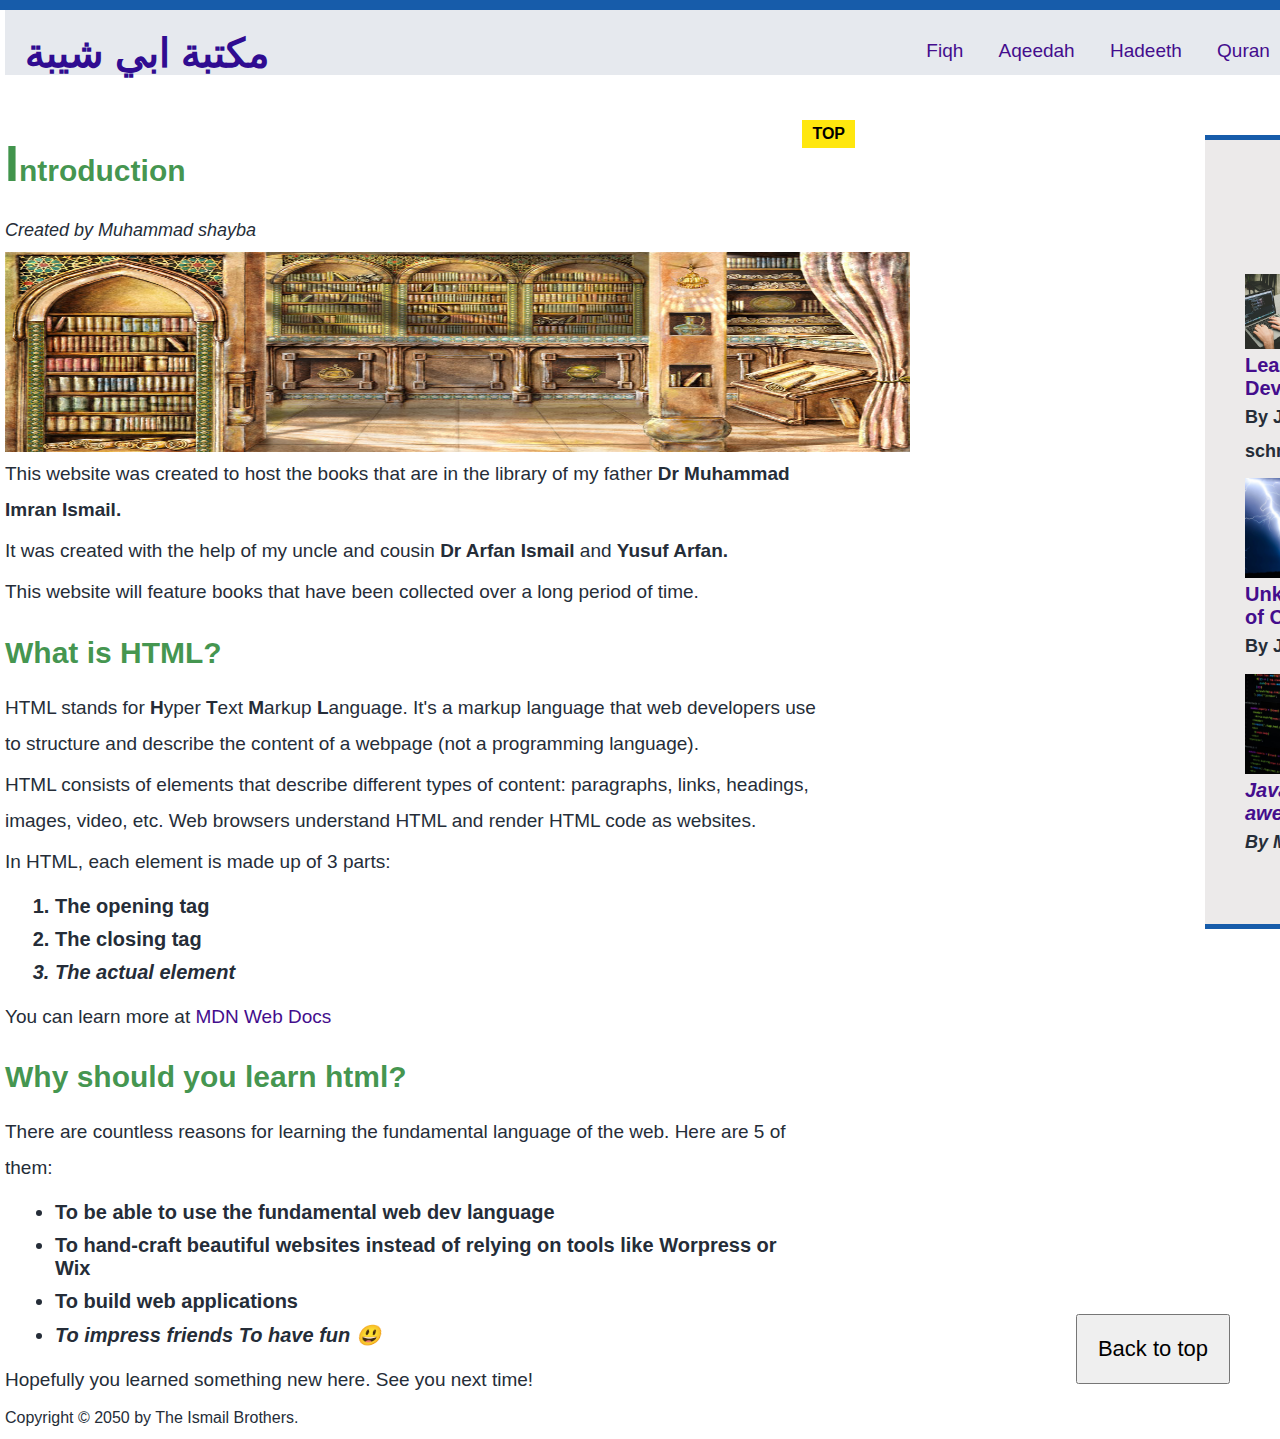
<file: index.html>
<!DOCTYPE html>
<html lang="en">
  <head>
    <meta charset="UTF-8" />
    <link href="style.css" rel="stylesheet" />

    <title>Maktabah Abi Shayba</title>
  </head>

  <body>
    <!--
    <h1>The Basic Language of the Web: HTML</h1>
    <h2>The Basic Language of the Web: HTML</h2>
    <h3>The Basic Language of the Web: HTML</h3>
    <h4>The Basic Language of the Web: HTML</h4>
    <h5>The Basic Language of the Web: HTML</h5>
    <h6>The Basic Language of the Web: HTML</h6>
    -->
    <div class="container">
      <header class="main-header clearfix">
        <h1> مكتبة ابي شيبة
        </h1>
          <nav>
          <a href="Fiqh.html" target="blank">Fiqh</a>
          <a href="#">Aqeedah</a>
          <a href="Hadeeth.html">Hadeeth</a>
          <a href="#">Quran</a>
          <a href="#">Poetry</a>
          <a href="#">Tareekh</a>
        </nav>
    <!-- <div class="clear"></div> -->
  
      </header>

      <article>

        <h2>Introduction
          </h2>

        <p id="author">Created by Muhammad shayba

        </p>
        <img
          src="img/house-wisdom-.jpg"
          alt="HTML code on a screen"
          width="905"
          height="200"
        />

        <p>
          This website was created to host the books that are in the library of
          my father <strong>Dr Muhammad Imran Ismail.</strong>
        </p>
        <p>
          It was created with the help of my uncle and cousin
          <strong>Dr Arfan Ismail</strong> and <strong>Yusuf Arfan.</strong>
        </p>

        <p>
          This website will feature books that have been collected over a long
          period of time.
        </p>

        <h3>What is HTML?</h3>

        <p>
          HTML stands for <strong>H</strong>yper <strong>T</strong>ext
          <strong>M</strong>arkup <strong>L</strong>anguage. It's a markup
          language that web developers use to structure and describe the content
          of a webpage (not a programming language).
        </p>

        <p>
          HTML consists of elements that describe different types of content:
          paragraphs, links, headings, images, video, etc. Web browsers
          understand HTML and render HTML code as websites.
        </p>

        <p>In HTML, each element is made up of 3 parts:</p>

        <ol>
          <li class="first-li">The opening tag</li>
          <li>The closing tag</li>
          <li>The actual element</li>
        </ol>
        <p>
          You can learn more at
          <a
            href="https://developer.mozilla.org/en-US/docs/Web/HTML"
            target="_blank"
            >MDN Web Docs</a
          >
        </p>

        <h3>Why should you learn html?</h3>

        <p>
          There are countless reasons for learning the fundamental language of
          the web. Here are 5 of them:
        </p>

        <ul>
          <li class="first-li">
            To be able to use the fundamental web dev language
          </li>
          <li>
            To hand-craft beautiful websites instead of relying on tools like
            Worpress or Wix
          </li>
          <li>To build web applications</li>
          <li>To impress friends To have fun 😃</li>
        </ul>

        <p>Hopefully you learned something new here. See you next time!</p>
      </article>

      <aside>
        <h4>Related articles.</h4>

        <ul class="related">
          <li>
            <img
              src="img/related-1.jpg"
              alt="How to Learn Web Development"
              width="75"
              height="75"
            />
            <a href="#">How to Learn Web Development</a>

            <p class="related-author">By John schmedtmann</p>
          </li>

          <li>
            <img
              src="img/related-2.jpg"
              alt="The Unknown powers of CSS"
              height="100"
              width="100"
            />
            <a href="#">The Unknown powers of CSS</a>

            <p class="related-author">By Jim Dillon</p>
          </li>

          <li>
            <img
              src="img/related-3.jpg"
              alt="Why JAvaScript is awesome"
              height="100"
              width="100"
            />
            <a href="#">Why JavaScript is awesome</a>

            <p class="related-author">By Matilda</p>
          </li>
        </ul>
      </aside>

      <footer>
        <p id="copyright">Copyright &copy; 2050 by The Ismail Brothers.</p>
      </footer>
    </div>
    <button>Back to top</button>
  </body>
</html>
</file>
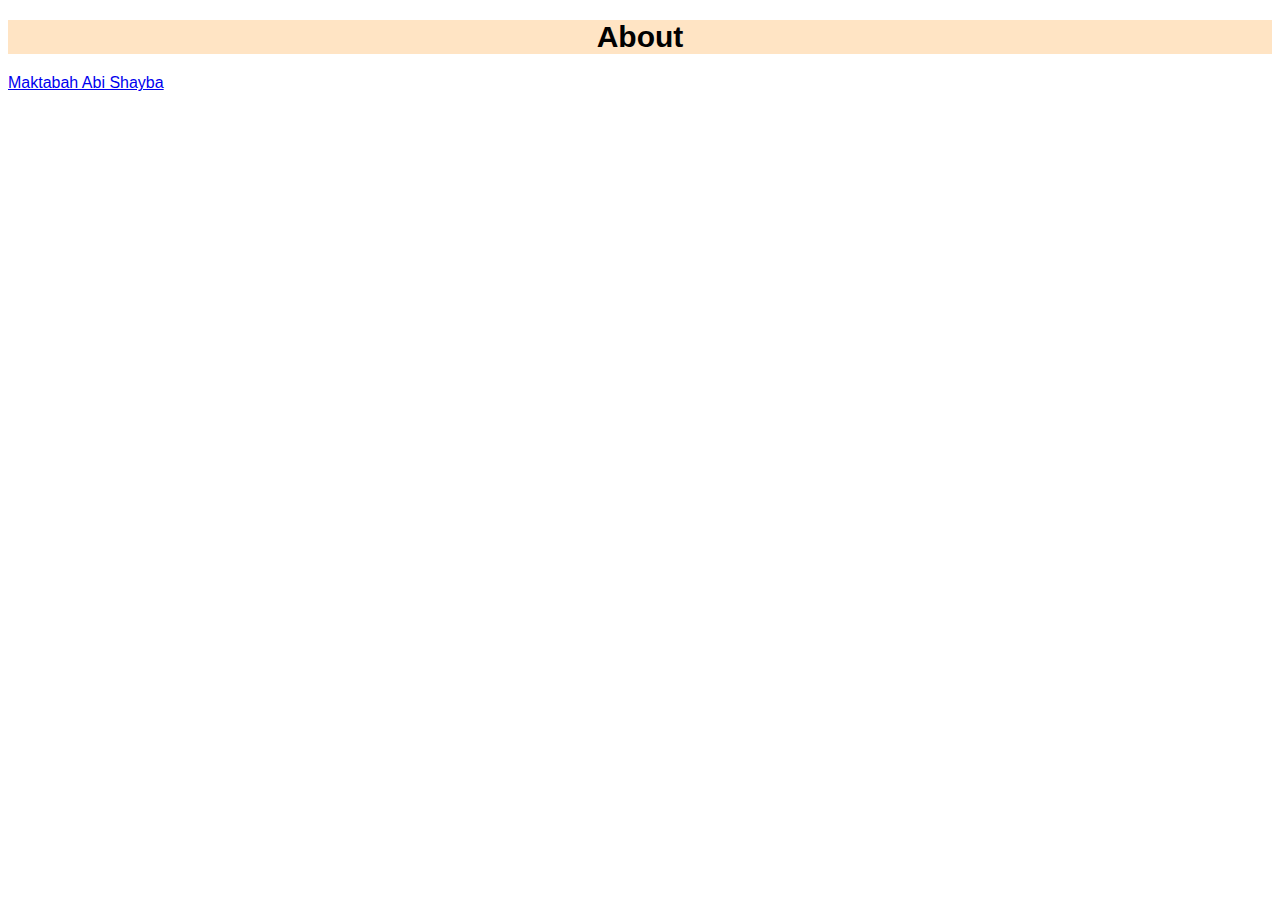
<file: About.html>
<!DOCTYPE html>
<html>
  <head>
    <link href="About.css" rel="stylesheet" />
    <title>Fiqh</title>
  </head>
  <body>
    <h1>About</h1>
    <a href="index.html">Maktabah Abi Shayba</a>
  </body>
</html>
</file>
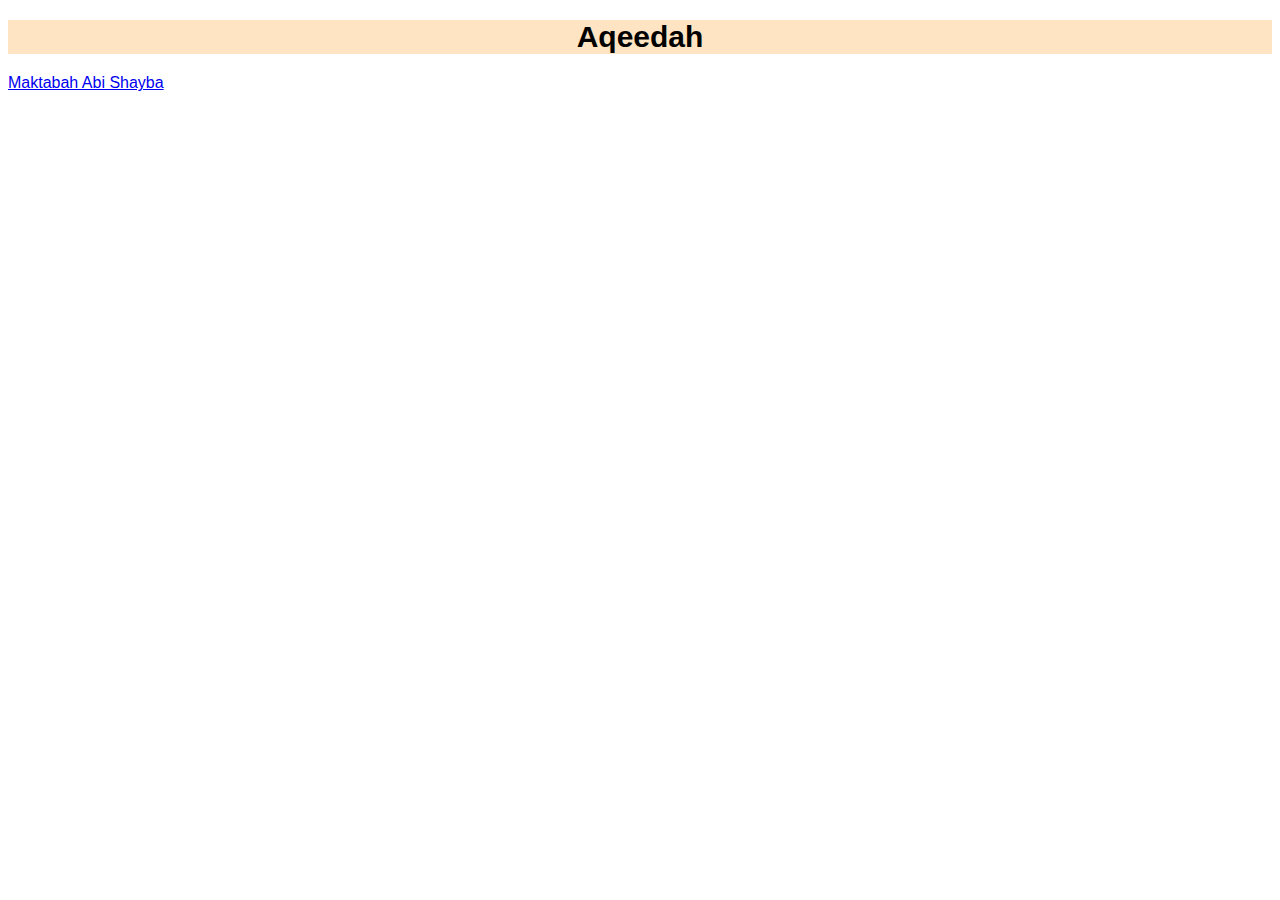
<file: Aqeedah.html>
<!DOCTYPE html>
<html>
  <head>
    <link href="aqeedah.css" rel="stylesheet" />
    <title>Aqeedah</title>
  </head>
  <body>
    <h1>Aqeedah</h1>
    <a href="index.html">Maktabah Abi Shayba</a>
  </body>
</html>
</file>
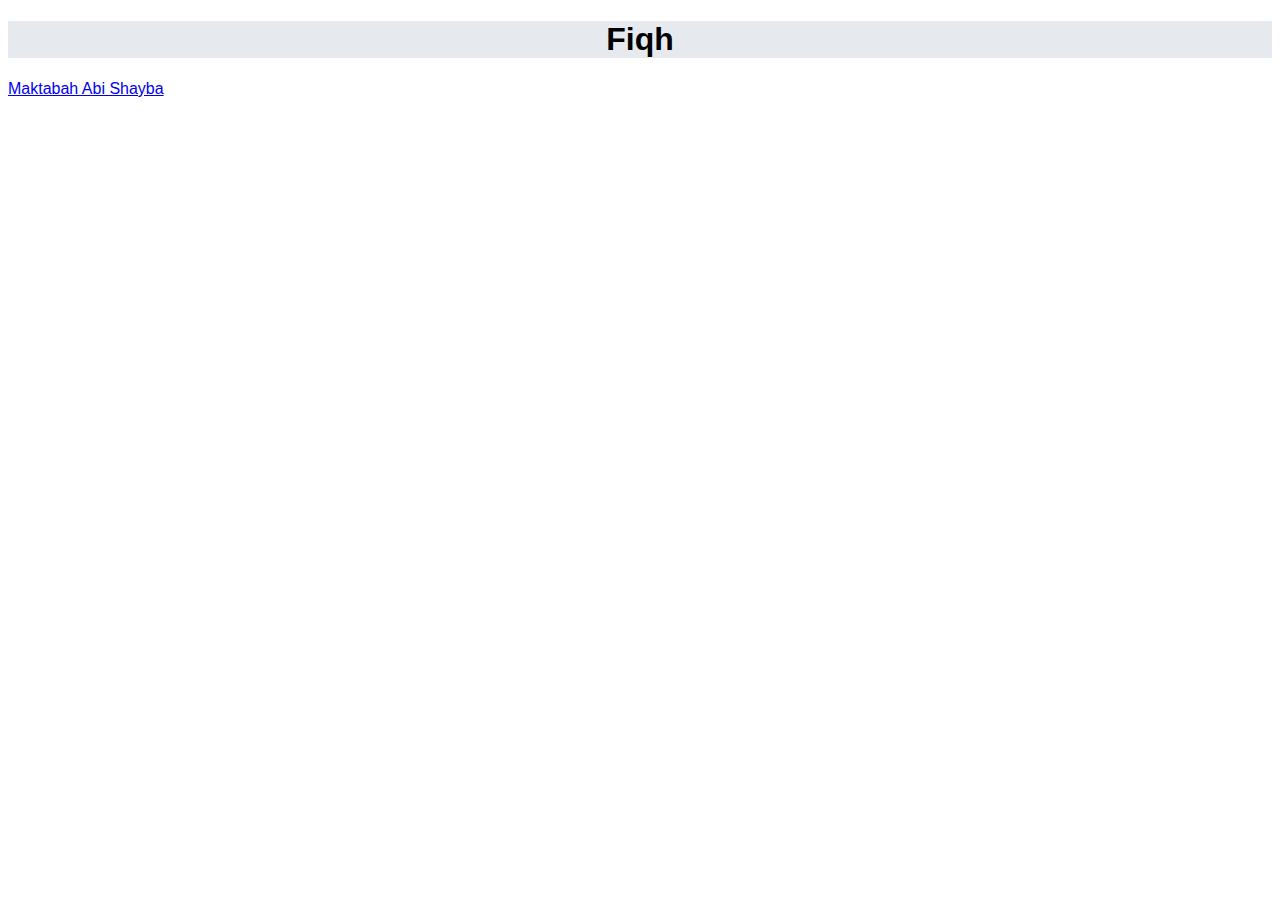
<file: Fiqh.html>
<!DOCTYPE html>
<html>
  <head>
    <link href="fiqh.css" rel="stylesheet" />
    <title>Fiqh</title>
  </head>
  <body>
    <h1>Fiqh</h1>
    <a href="index.html">Maktabah Abi Shayba</a>
  </body>
</html>
</file>
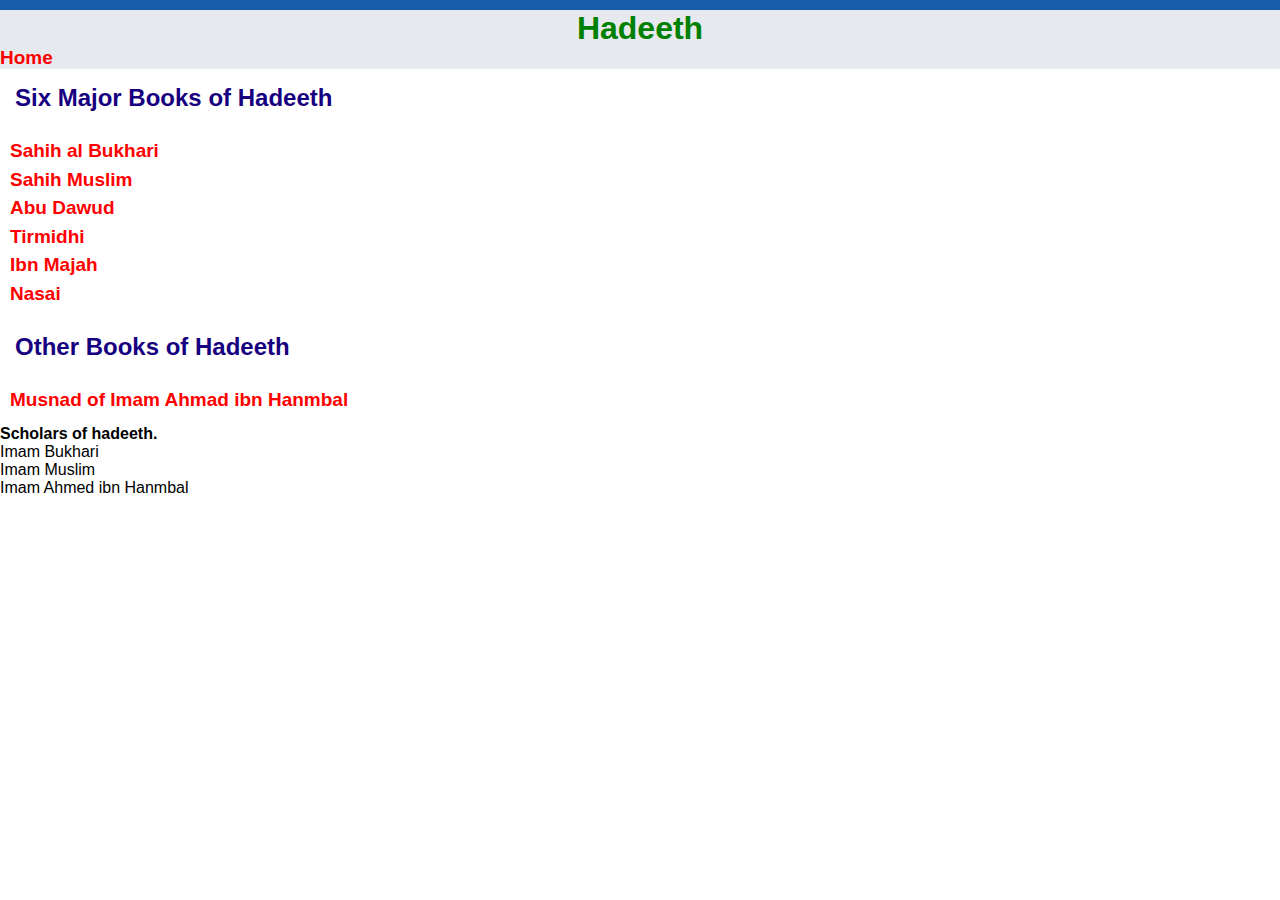
<file: Hadeeth.html>
<!DOCTYPE html>

<html>
  <head>
    <link href="hadeeth.css" rel="stylesheet" />

    <title>Hadeeth</title>
  </head>

  <body>
    <header>
      <h1 class="header">Hadeeth</h1>
      <a href="index.html">Home</a>
    </header>
    <h2>Six Major Books of Hadeeth</h2>
    <nav>
      <p>
        <a href="Sahih al Bukhari">Sahih al Bukhari</a>
      </p>
      <p>
        <a href="Sahih Muslim">Sahih Muslim</a>
      </p>
      <p>
        <a href="Abu Dawud">Abu Dawud</a>
      </p>
      <p>
        <a href="Tirmidhi">Tirmidhi</a>
      </p>
      <p>
        <a href="Ibn Majah">Ibn Majah</a>
      </p>
      <p>
        <a href="Nasai">Nasai</a>
      </p>
    </nav>
    <h2>Other Books of Hadeeth</h2>
    <nav>
      <p>
        <a href="Imam Ahmad ibn Hanmbal"> Musnad of Imam Ahmad ibn Hanmbal </a>
      </p>
    </nav>
    <aside>
      <h4>
        Scholars of hadeeth.
      </h4>
      <ul>
      <li>
        Imam Bukhari
      </li>
      <li>
        Imam Muslim
      </li>
      <li>
        Imam Ahmed ibn Hanmbal
      </li>
    </ul>
    </aside>
  </body>
</html>
</file>
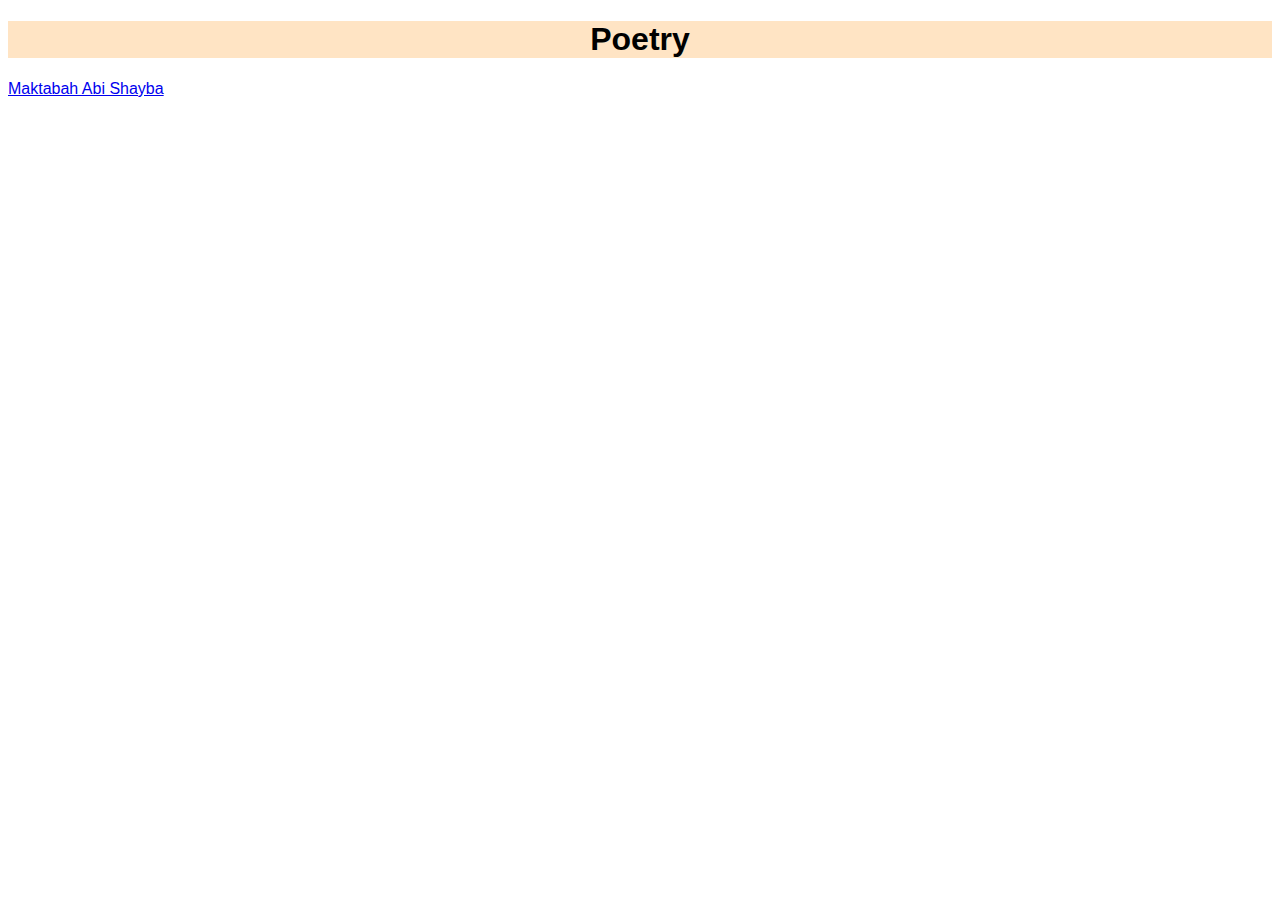
<file: Poetry.html>
<!DOCTYPE html>
<html>
  <head>
    <link href="poetry.css" rel="stylesheet" />
    <title>Poetry</title>
  </head>
  <body>
    <h1>Poetry</h1>
    <a href="index.html">Maktabah Abi Shayba</a>
  </body>
</html>
</file>
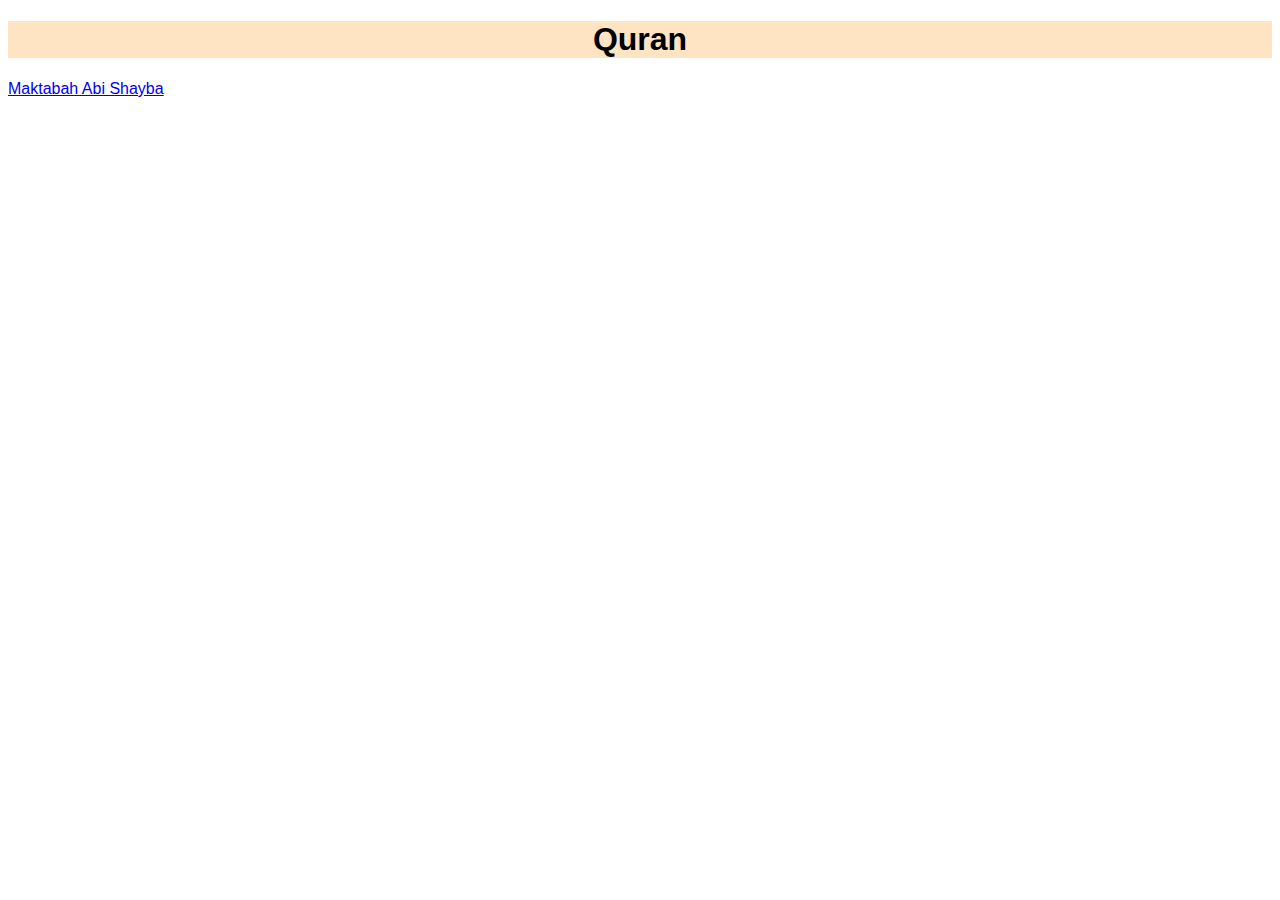
<file: Quran.html>
<!DOCTYPE html>
<html>
  <head>
    <link href="quran.css" rel="stylesheet" />
    <title>Quran</title>
  </head>
  <body>
    <h1>Quran</h1>
    <a href="index.html">Maktabah Abi Shayba</a>
  </body>
</html>
</file>
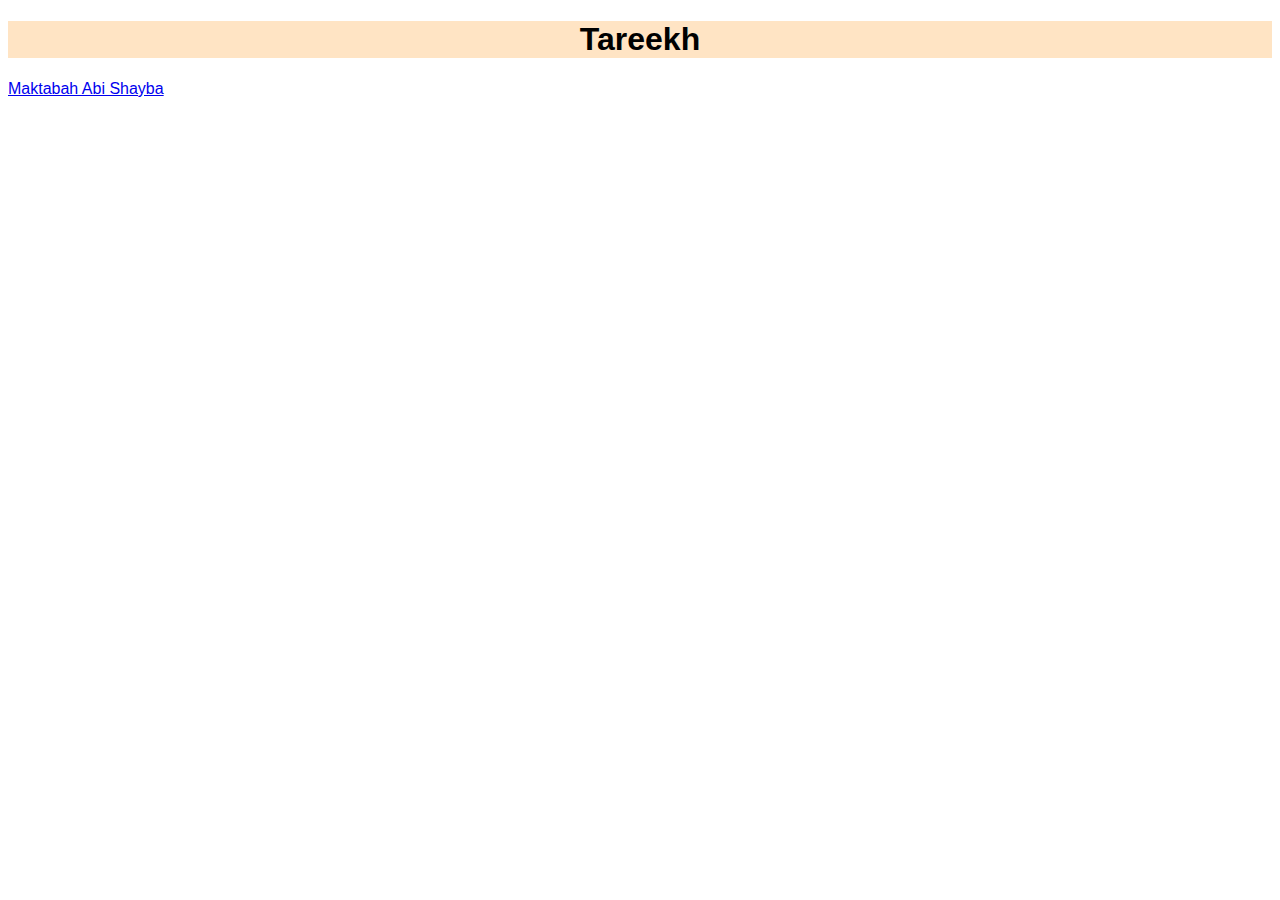
<file: Tareekh.html>
<!DOCTYPE html>
<html>
  <head>
    <link href="tareekh.css" rel="stylesheet" />
    <title>Tareekh</title>
  </head>
  <body>
    <h1>Tareekh</h1>
    <a href="index.html">Maktabah Abi Shayba</a>
  </body>
</html>
</file>
<file: style.css>
/* /* * {
  border-top: 10px solid #440d8d;
} this applys to the full page */
* {
  margin: 0px;
  padding: 0px;
  box-sizing: border-box;
}

body {
  color: rgb(37, 45, 56);
  font-family: sans-serif;
  border-top: 10px solid #175caa;
  padding: 0px 5px;
  position: relative;
}


.container {
  width: 1500px;
  /* margin-left: auto;
  margin-right: auto; */
  margin: 0 auto;
}

.main-header {
  /* padding: 10px;
  padding-left: 10px; */
  padding: 20px 20px;
  margin-bottom: 60px;
  height: 65px;
}

aside {
  background-color: #eceaea;
  border-top: 5px solid #175caa;
  border-bottom: 5px solid #175caa;
  padding: 50px 40px;
}

h2,
h3,
h4 {
  color: #087416c4;
}

h1 {
  color: #300c91;
  font-size: 40px;
  text-align: center;
  margin-bottom: 40px;
}

nav {
  font-size: 19px;
  padding: 0px;
  margin-right: 12px;
  text-align: center;
}

h2 {
  font-size: 30px;
  font-style: normal;
  margin-bottom: 20px;
}
.image {
  margin-bottom: 20px;
}
h3 {
  font-size: 30px;
  padding: 20px 0px;
}
h4 {
  font-size: 23px;
  text-transform: uppercase;
  text-align: center;
  margin-bottom: 30px;
}

p {
  font-size: 19px;
  line-height: 1.9;
  margin-bottom: 5px;
}

li {
  font-size: 20px;
  font-weight: bold;
  margin-bottom: 10px;
}

li:last-child {
  margin-bottom: 12px;
}

ul,
ol {
  margin-left: 50px;
  margin: 15px 50px;
}
/* footer p {
  font-size: 16px;
} */
#copyright {
  font-size: 16px;
  margin-top: 10px;
}

/*article header h2 p{
  font-style: italic;
} This is a comment btw.*/

#author {
  font-style: italic;
  font-size: 18px;
}

.related-author {
  font-size: 18px;
  font-weight: bold;
}

/* ul {
  list-style: none;
} */

.related {
  list-style: none;
  margin-left:0;

}

header {
  background-color: #d7dce49f;
}

/* .first-li {
  font-weight: bold;
} */

li:first-child {
  font-weight: bold;
}

li:last-child {
  font-style: italic;
}
/* li:nth-child(even) {
  color: red;
} */

/* article p :first-child {
  color: red;
} */

/* article p:last-child {
  color: red;
} */

a:link {
  color: #440d8d;
  text-decoration: none;
}
a:visited {
  color: rgb(5, 112, 41);
}
a:hover {
  color: orangered;
  font-weight: bold;
  text-decoration: underline orangered;
}

a:active {
  background-color: #58adc2;
  font-style: italic;
}
/* LVHA */

/* resolving conflicts */

/* #copyright {
  color: red;
}
.copyright {
  color: yellow;
}
.text {
  color: green;
}
footer p {
  color: blue;
} */

.baghdad {
  width: 50%;
  height: auto;
}

nav a:link {
  padding: 10px;
  display: block;
  margin-right: 30px;
  margin-left: 10px;
  display: inline-block;
}

nav a:link {
  margin-right: 0;
}

button {
  font-size: 22px;
  padding: 20px;
  cursor: pointer;

  position: absolute;
  bottom: 50px;
  right: 50px;
}
/* pseudo elements */

h2::first-letter {
  font-size: 50px;
}

/* p::first-line{color:red ;
} */

/* h3 + p ::first-line{
  color:red ;
} */

h2 {
  position: relative;
}

h2::after {
  content: "TOP";
  background-color: #ffe70e;
  color: #000;
  font-size: 16px;
  font-weight: bold;
  display: inline-block;
  padding: 5px 10px;
  position: absolute;
  top: -15px;
  right: -25px;
}

/* Floats  section 4*/

h1 {
  float: left;
}
nav {
  float: right;
}

.clear {
  clear: both;
}

.clearfix::after {
  clear: both;
  content: "";
  display: block;
}

article {
  width: 825px;
  float: left;
}

aside {
  width: 300px;
  float: right;
}

footer {
  clear: both;
}
</file>
<file: About.css>
body {
  font-family: sans-serif;
}
h1 {
  text-align: center;
  background: bisque;
  font-size: 30px;
}
</file>
<file: aqeedah.css>
body {
  font-family: sans-serif;
}
h1 {
  text-align: center;
  background: bisque;
  font-size: 30px;
}
</file>
<file: fiqh.css>
body {
  font-family: sans-serif;
}

h1 {
  text-align: center;
  font-size: 30px solid;
  background-color: #d7dce49f;
}
</file>
<file: hadeeth.css>
* {
  margin: 0px;
  padding: 0px;
  box-sizing: border-box;
}
body {
  font-family: sans-serif;
  border-top: 10px solid #175caa;
}

header {
  font-size: 30px solid;
  background-color: #d7dce49f;
  color: green;
}
.header {
  text-align: center;
}

h2 {
  color: rgb(23, 0, 128);
  padding: 15px;
}
nav {
  margin: 10px 10px;
  line-height: 1.5;
}
a:link {
  color: red;
  text-decoration: none;
  font-weight: bold;
  font-size: 19px;
}
a:hover {
  color: rgb(2, 124, 84);
  text-decoration: underline;
}
a:active {
  background-color: yellow;
}
</file>
<file: poetry.css>
body {
  font-family: sans-serif;
}

h1 {
  text-align: center;
  font-size: 30px solid;
  background-color: bisque;
}
</file>
<file: quran.css>
body {
  font-family: sans-serif;
}

h1 {
  text-align: center;
  font-size: 30px solid;
  background-color: bisque;
}
</file>
<file: tareekh.css>
body {
  font-family: sans-serif;
}

h1 {
  text-align: center;
  font-size: 30px solid;
  background-color: bisque;
}
</file>
